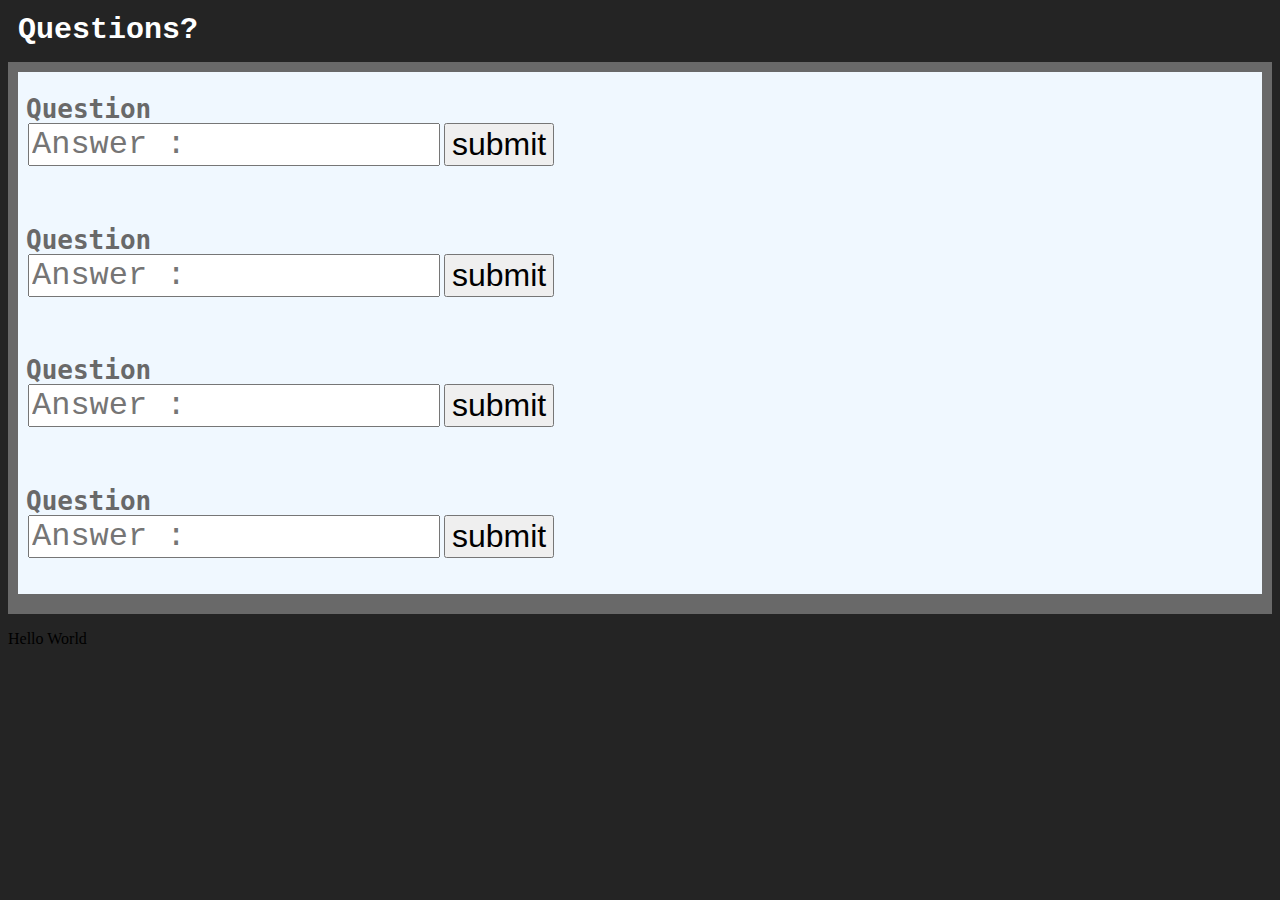
<file: index.html>
<html>
<head>
    <script src="Script.js"></script>
    <link rel="stylesheet" href="StyleSheet.css">

    <title>Questions Website</title>
    <header id="header">Questions?</header>
</head>

<body>

    <div class="questionSection">

        <div class="questionArea" id="uniqueID1">
            <h1 class="question">Question</h1>
            <input type="text" class="questionTextBox" id="q1TextBox" placeholder = "Answer :">
            <input type="button" class =questionButton id="q1Button" value = "submit" onclick="submit(1)">
            <p class="feedback" id="q1feedback"><p>
        </div>

        <div class="questionArea" id="uniqueID2">
            <h1 class="question">Question</h1>
            <input type="text" class="questionTextBox" id="q2TextBox" placeholder = "Answer :">
            <input type="button" class =questionButton id="q2Button" value = "submit" onclick="submit(2)">
            <p class="feedback" id="q2feedback"><p>
        </div>

        <div class="questionArea" id="uniqueID3">
            <h1 class="question">Question</h1>
            <input type="text" class="questionTextBox" id="q3TextBox" placeholder = "Answer :">
            <input type="button" class =questionButton id="q3Button" value = "submit" onclick="submit(3)">
            <p class="feedback" id="q3feedback"><p>
        </div>

        <div class="questionArea" id="uniqueID4">
            <h1 class="question">Question</h1>
            <input type="text" class="questionTextBox" id="q4TextBox" placeholder = "Answer :">
            <input type="button" class =questionButton id="q4Button" value = "submit" onclick="submit(4)">
            <p class="feedback" id="q4feedback"><p>
        </div>


    </div>







    
    <p id="textBox">Hello World</p>

</body>


</html>
</file>
<file: StyleSheet.css>
html{
    background-color: #242424;
}

#header{
    font-size: 30px;
    font-family: 'Courier New', Courier, monospace;
    color: white;
    font-weight: bolder;
    padding: 5px 0px 15px 10px;
}

.questionSection{
    padding: 10px 10px 20px 10px;
    border-bottom: 10px;
    background-color:dimgray;
}


.questionArea{
    background-color: aliceblue;
    
    padding: 5px 0px 20px 10px;
}


.questionTextBox{
    font-family: 'Courier New', Courier, monospace;
    font-size: 200%;
}

.questionButton{
    display: table-cell;
    /*table-layout: fixed;*/
    vertical-align:bottom;
    font-size: 200%;
}

.question{
    font-family: monospace;
    color: dimgrey;
    margin-bottom: -1px;
    margin-left: -2px;
}
</file>
